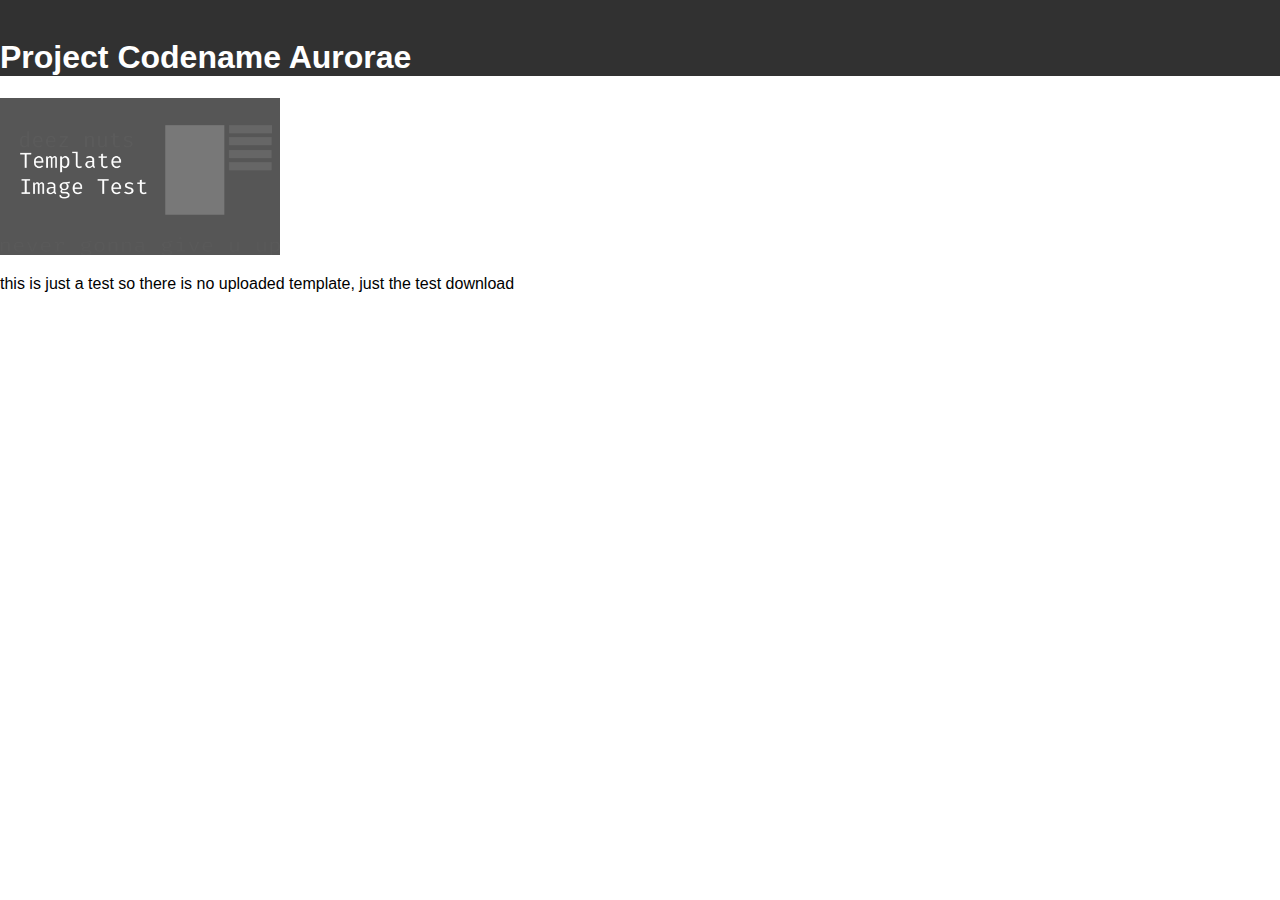
<file: index.html>
<!DOCTYPE html>
<html lang="en">
    <head>
            <title>Project Codename 'Aurorae'</title>
            <link rel="stylesheet" href="style.css">
            <meta charset="UTF-8">
            <meta name="viewport" content="width=device-width, initial-scale=1.0">

    </head>
        <body>
            <div>
                <br>
                <h1>Project Codename Aurorae</h1>
            </div>
                <a href="pages/template.html">
                    <img src="files/uploads/img/img.png" alt="Template1" style="width:280px">
                </a>
                <p>this is just a test so there is no uploaded template, just the test download</p>
        </body>

</html>
</file>
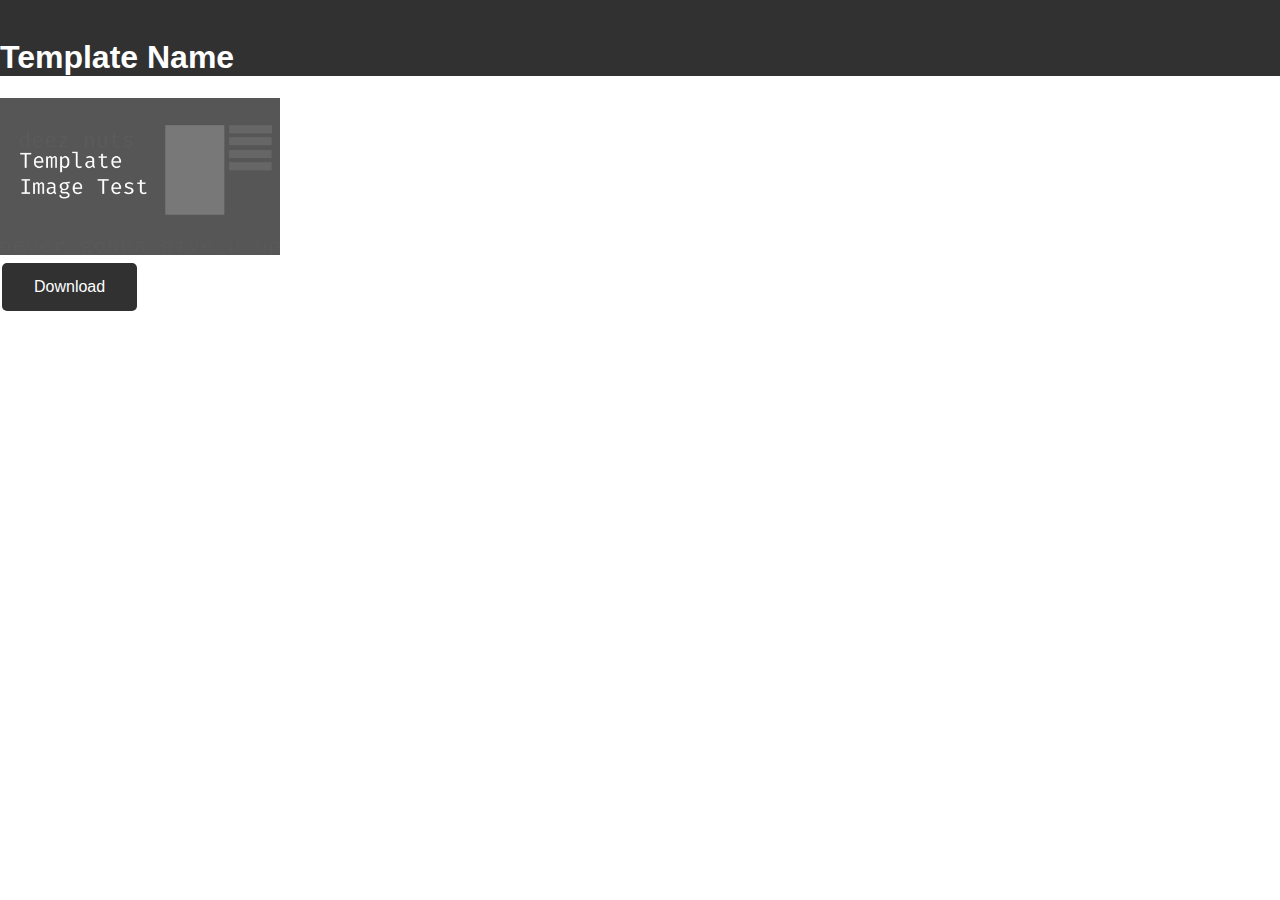
<file: pages/template.html>
<!DOCTYPE html>
<html lang="en">
    <head>
            <title>Project Codename 'Aurorae' | Template Name</title>
            <link rel="stylesheet" href="../style.css">
            <meta charset="UTF-8">
            <meta name="viewport" content="width=device-width, initial-scale=1.0">

    </head>
        <body>
            <div>                
                <br>                
                <h1>Template Name</h1>
            </div>
                <img src="../files/uploads/img/img.png" alt="too dark, shine to see" style="width:280px">
                <br>                    
                <a href="../files/uploads/dl/myfirsttemplate.zip">
                    <button class="styled-button">Download</button>
                </a>
        </body>
</html>
</file>
<file: style.css>
body {
    font-family: 'Segoe UI', Tahoma, Geneva, Verdana, sans-serif;
    margin: 0px;
}
div {
    color: white;
    background-color: rgb(49, 49, 49);
}
.styled-button {
    background-color: rgb(49, 49, 49); /* Green background */
    border: none; 
    color: white; 
    padding: 15px 32px; 
    text-align: center;
    text-decoration: none;
    display: inline-block;
    font-size: 16px;
    margin: 4px 2px;
    cursor: pointer;
    border-radius: 5px; 
    transition: background-color 0.3s ease; /* Smooth transition for background color */
  }

  /* Hover effect for the button */
  .styled-button:hover {
    background-color: rgb(34, 34, 34); /* Darker green background on hover */
  }
</file>
